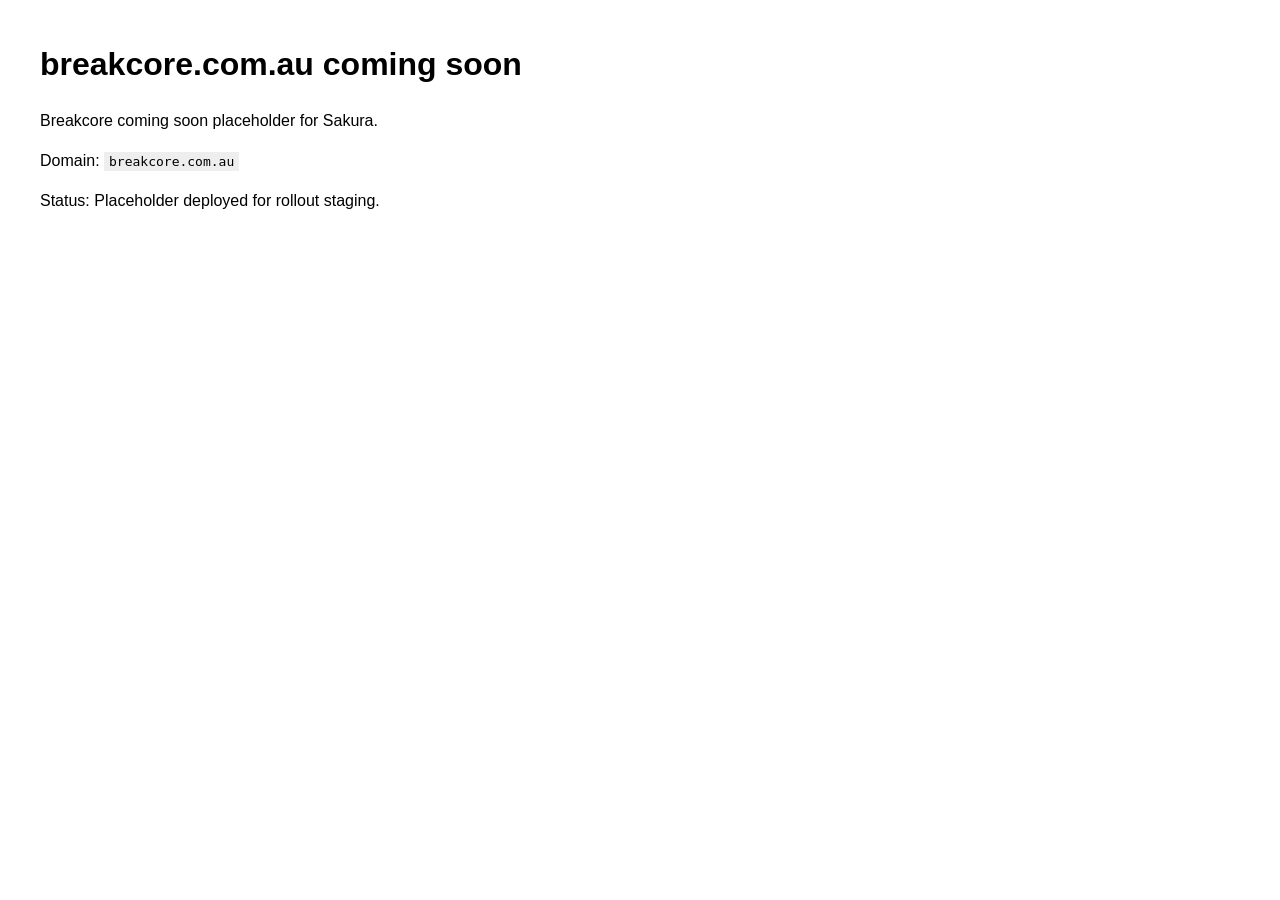
<file: index.html>
<!doctype html>
<html lang='en'>
<head>
  <meta charset='utf-8'>
  <meta name='viewport' content='width=device-width,initial-scale=1'>
  <title>
breakcore.com.au coming soon
</title>
  <style>body{font-family:Arial,sans-serif;margin:40px;max-width:760px;line-height:1.5}code{background:#eee;padding:2px 5px}</style>
</head>
<body>
  <h1>
breakcore.com.au coming soon
</h1>
  <p>
Breakcore coming soon placeholder for Sakura.
</p>
  <p>Domain: <code>
breakcore.com.au
</code></p>
  <p>Status: Placeholder deployed for rollout staging.</p>
</body>
</html>
</file>
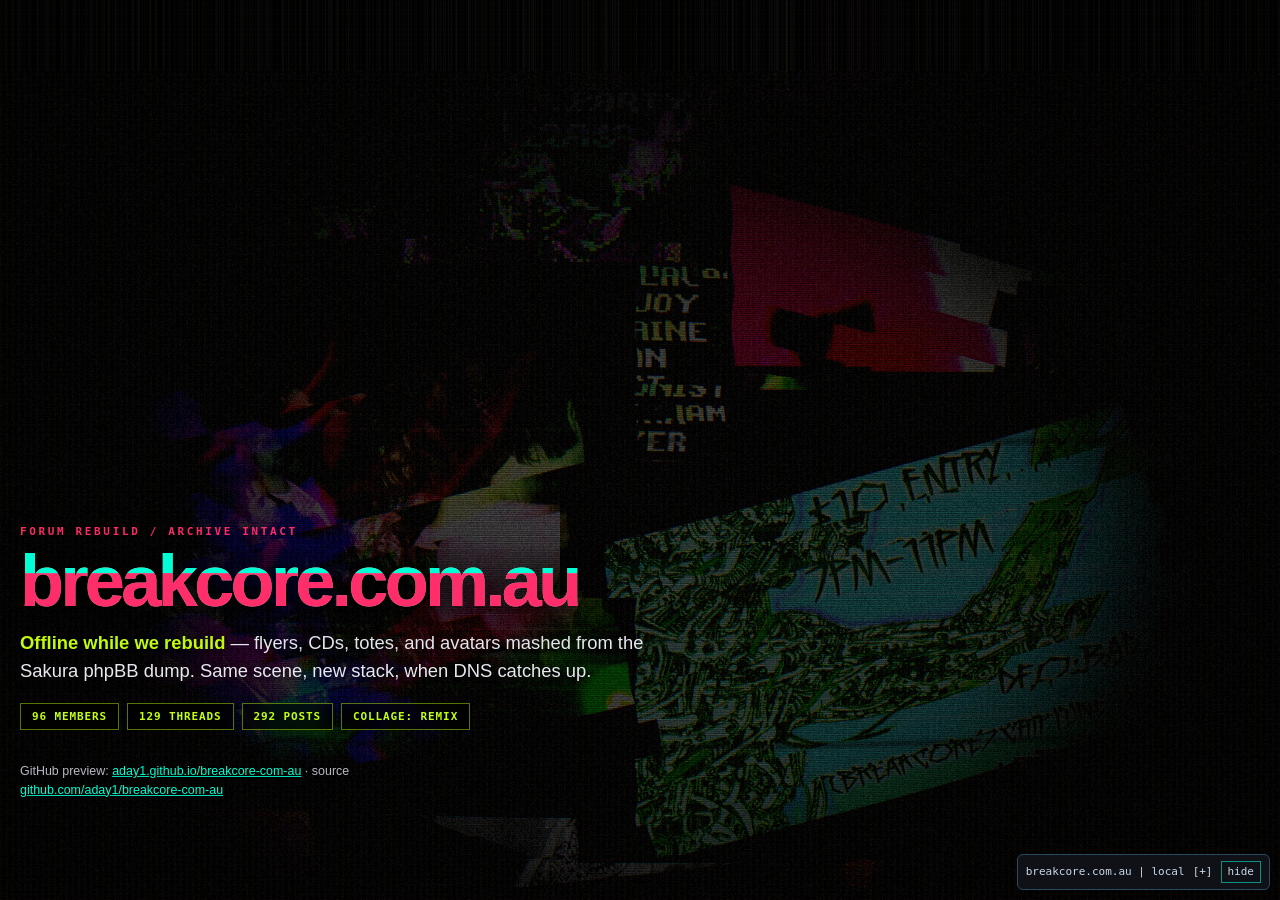
<file: public/index.html>
<!doctype html>
<html lang="en">
<head>
  <meta charset="utf-8">
  <meta name="viewport" content="width=device-width, initial-scale=1">
  <meta name="description" content="breakcore.com.au — forum offline for rebuild. Archive preserved.">
  <title>breakcore.com.au</title>
  <link rel="stylesheet" href="./style.css">
</head>
<body>
  <canvas id="breakcore-gl" aria-hidden="true"></canvas>
  <div class="collage-bg" aria-hidden="true"></div>
  <div class="shader-fx" aria-hidden="true"></div>
  <div class="scanlines" aria-hidden="true"></div>

  <main class="page">
    <p class="eyebrow">Forum rebuild / archive intact</p>
    <h1 class="title"><span class="glitch" data-text="breakcore.com.au">breakcore.com.au</span></h1>
    <p class="lede">
      <strong>Offline while we rebuild</strong> — flyers, CDs, totes, and avatars mashed from the Sakura phpBB dump.
      Same scene, new stack, when DNS catches up.
    </p>
    <ul class="stats">
      <li>96 members</li>
      <li>129 threads</li>
      <li>292 posts</li>
      <li id="collage-variant-label">collage: remix</li>
    </ul>
    <p class="footer-note">
      GitHub preview:
      <a href="https://aday1.github.io/breakcore-com-au/">aday1.github.io/breakcore-com-au</a>
      · source
      <a href="https://github.com/aday1/breakcore-com-au">github.com/aday1/breakcore-com-au</a>
    </p>
  </main>

  <div id="deployMetaDock" style="position:fixed;right:10px;bottom:10px;z-index:9999;max-width:min(420px,calc(100vw - 20px));font:11px/1.45 ui-monospace,Consolas,monospace;">
    <div id="deployMetaRestore" hidden style="margin-bottom:6px;text-align:right;">
      <button type="button" id="deployMetaShowBtn" style="font:inherit;cursor:pointer;padding:4px 10px;border:1px solid #00ffd5;background:rgba(0,0,0,.88);color:#c8d8e8;border-radius:3px;">build info</button>
    </div>
    <div id="deployMetaPanel" role="region" aria-label="Build metadata" style="border:1px solid #2a4a62;background:rgba(18,18,26,.92);color:#c8d8e8;border-radius:6px;">
      <div id="deployMetaBar" tabindex="0" role="button" aria-expanded="false" style="display:flex;align-items:center;justify-content:space-between;gap:8px;padding:6px 8px;cursor:pointer;">
        <span id="deployMetaSummary" style="flex:1;overflow:hidden;text-overflow:ellipsis;white-space:nowrap;">Loading...</span>
        <span id="deployMetaExpandGlyph">[+]</span>
        <button type="button" id="deployMetaHideBtn" style="font:inherit;cursor:pointer;padding:2px 6px;border:1px solid rgba(0,255,213,.55);background:transparent;color:#c8d8e8;">hide</button>
      </div>
      <div id="deployMetaDetail" hidden style="padding:10px 12px;padding-top:0;">
        <div id="deployMetaTitle" style="font-weight:700;margin:0 0 8px;font-size:11px;letter-spacing:.06em;text-transform:uppercase;">build info</div>
        <div id="deployMetaBody">Loading...</div>
        <button type="button" id="deployMetaCollapseBtn" style="margin-top:8px;font:inherit;cursor:pointer;padding:3px 8px;border:1px solid rgba(0,255,213,.55);background:transparent;color:#c8d8e8;">collapse</button>
      </div>
    </div>
  </div>
  <script>
    (function () {
      var META_URL = "./deploy-meta.json";
      var LS_KEY = "deployMetaDock:" + location.hostname;
      var bodyEl = document.getElementById("deployMetaBody");
      var summaryEl = document.getElementById("deployMetaSummary");
      var detailEl = document.getElementById("deployMetaDetail");
      var bar = document.getElementById("deployMetaBar");
      var expandGlyph = document.getElementById("deployMetaExpandGlyph");
      var restoreWrap = document.getElementById("deployMetaRestore");
      var panel = document.getElementById("deployMetaPanel");
      if (!bodyEl) return;
      function uiLoad() {
        try { var v = localStorage.getItem(LS_KEY); if (v === "hidden") return "hidden"; if (v === "expanded") return "expanded"; } catch (e) {}
        return "collapsed";
      }
      function uiSave(m) { try { localStorage.setItem(LS_KEY, m); } catch (e) {} }
      function syncUi(m) {
        if (m === "hidden") { restoreWrap.hidden = false; panel.hidden = true; return; }
        restoreWrap.hidden = true; panel.hidden = false;
        detailEl.hidden = m !== "expanded";
        bar.setAttribute("aria-expanded", m === "expanded");
        expandGlyph.textContent = m === "expanded" ? "[-]" : "[+]";
      }
      syncUi(uiLoad());
      bar.addEventListener("click", function (ev) {
        if (ev.target.closest("#deployMetaHideBtn")) return;
        syncUi(detailEl.hidden ? (uiSave("expanded"), "expanded") : (uiSave("collapsed"), "collapsed"));
      });
      document.getElementById("deployMetaHideBtn").addEventListener("click", function (ev) { ev.stopPropagation(); uiSave("hidden"); syncUi("hidden"); });
      document.getElementById("deployMetaShowBtn").addEventListener("click", function () { uiSave("collapsed"); syncUi("collapsed"); });
      document.getElementById("deployMetaCollapseBtn").addEventListener("click", function (ev) { ev.stopPropagation(); uiSave("collapsed"); syncUi("collapsed"); });
      function esc(s) { return String(s ?? "").replace(/&/g,"&amp;").replace(/</g,"&lt;").replace(/"/g,"&quot;"); }
      function fmt(iso) {
        if (!iso) return "(unknown)";
        try { return new Date(iso).toLocaleString(undefined, { dateStyle: "medium", timeStyle: "short" }); } catch (e) { return iso; }
      }
      fetch(META_URL, { cache: "no-store" }).then(function (r) { return r.json(); }).then(function (m) {
        summaryEl.textContent = [m.site, m.version || m.last_git_sha_short].filter(Boolean).join(" | ");
        bodyEl.innerHTML = "<div><strong>git:</strong> <a href=\"" + esc(m.last_git_url) + "\" target=\"_blank\" rel=\"noopener\">" + esc(m.version || m.last_git_sha_short) + "</a></div>"
          + "<div><strong>built:</strong> " + esc(fmt(m.last_build_at || m.build_date)) + "</div>";
      }).catch(function () { summaryEl.textContent = "build meta n/a"; bodyEl.textContent = "unavailable"; });
    })();
  </script>
  <script src="./shaders.js"></script>
  <script src="./preview-bar.js"></script>
</body>
</html>
</file>
<file: public/style.css>
*, *::before, *::after { box-sizing: border-box; }

:root {
  --bg: #050505;
  --ink: #f2f2f6;
  --mute: #b8b8c4;
  --acid: #c4ff0e;
  --hot: #ff2d6a;
  --cyan: #00ffd5;
}

html, body { height: 100%; margin: 0; }

body {
  background: var(--bg);
  color: var(--ink);
  font-family: "Segoe UI", Arial, sans-serif;
  line-height: 1.5;
  overflow-x: hidden;
  min-height: 100dvh;
}

.collage-bg {
  position: fixed;
  inset: 0;
  z-index: 0;
  background-color: #08080c;
  background-position: center center;
  background-size: cover;
  background-repeat: no-repeat;
  background-image: url("./assets/collages/remix-desktop.jpg");
  opacity: 0;
  pointer-events: none;
  transition: opacity 0.4s ease;
}

.collage-bg.visible {
  opacity: 1;
}

@media (orientation: portrait) and (max-width: 899px) {
  .collage-bg {
    background-image: url("./assets/collages/remix-mobile.jpg");
    background-position: center 38%;
  }
}

@media (min-width: 900px) {
  .collage-bg {
    background-image: url("./assets/collages/remix-desktop.jpg");
    background-position: center 40%;
  }
}

#breakcore-gl {
  position: fixed;
  inset: 0;
  z-index: 0;
  width: 100%;
  height: 100%;
  min-height: 100dvh;
  display: block;
  opacity: 0;
  transition: opacity 0.35s ease;
  pointer-events: none;
}

#breakcore-gl.ready {
  opacity: 1;
}

.collage-bg::after {
  content: "";
  position: absolute;
  inset: 0;
  z-index: 1;
  pointer-events: none;
  background:
    linear-gradient(180deg, rgba(5, 5, 8, 0.45) 0%, rgba(5, 5, 8, 0.68) 45%, rgba(5, 5, 8, 0.88) 100%),
    linear-gradient(90deg, rgba(5, 5, 8, 0.55) 0%, transparent 55%);
}

.scanlines {
  pointer-events: none;
  position: fixed;
  inset: 0;
  z-index: 1;
  mix-blend-mode: overlay;
  opacity: 0.55;
  background: repeating-linear-gradient(
    0deg,
    transparent,
    transparent 1px,
    rgba(0, 0, 0, 0.28) 1px,
    rgba(0, 0, 0, 0.28) 3px
  );
}

.shader-fx {
  pointer-events: none;
  position: fixed;
  inset: 0;
  z-index: 1;
  opacity: 0.35;
  mix-blend-mode: screen;
  background:
    repeating-linear-gradient(
      90deg,
      rgba(196, 255, 14, 0.04) 0 2px,
      transparent 2px 6px
    ),
    repeating-linear-gradient(
      0deg,
      rgba(255, 45, 106, 0.05) 0 1px,
      transparent 1px 5px
    );
  animation: shader-jitter 0.12s steps(2) infinite;
}

@keyframes shader-jitter {
  0% { transform: translate(0, 0); filter: hue-rotate(0deg); }
  50% { transform: translate(-1px, 1px); filter: hue-rotate(8deg); }
  100% { transform: translate(1px, -1px); filter: hue-rotate(-6deg); }
}

@media (prefers-reduced-motion: reduce) {
  .shader-fx { animation: none; opacity: 0.15; }
  .title .glitch::before,
  .title .glitch::after { animation: none; }
}

.page {
  position: relative;
  z-index: 3;
  min-height: 100dvh;
  display: flex;
  flex-direction: column;
  justify-content: flex-end;
  padding: max(24px, env(safe-area-inset-top)) 20px max(88px, calc(72px + env(safe-area-inset-bottom))) 20px;
  max-width: 920px;
}

@media (max-width: 899px) {
  .page {
    padding-left: max(16px, env(safe-area-inset-left));
    padding-right: max(16px, env(safe-area-inset-right));
  }

  .title {
    font-size: clamp(2rem, 12vw, 3rem);
    line-height: 0.95;
  }

  .shader-fx {
    opacity: 0.22;
  }

  .scanlines {
    opacity: 0.4;
  }

  #deployMetaDock {
    left: 10px !important;
    right: 10px !important;
    max-width: none !important;
  }
}

.eyebrow {
  font: 700 11px/1.2 ui-monospace, Consolas, monospace;
  letter-spacing: 0.24em;
  text-transform: uppercase;
  color: var(--hot);
  margin: 0 0 10px;
}

.title {
  font-size: clamp(2.4rem, 9vw, 4.5rem);
  font-weight: 900;
  letter-spacing: -0.05em;
  line-height: 0.9;
  margin: 0 0 16px;
  text-transform: lowercase;
  text-shadow: 0 0 40px rgba(0, 0, 0, 0.8);
}

.title .glitch {
  position: relative;
  display: inline-block;
}

.title .glitch::before,
.title .glitch::after {
  content: attr(data-text);
  position: absolute;
  top: 0;
  left: 0;
  width: 100%;
}

.title .glitch::before {
  color: var(--cyan);
  animation: glitch-a 2.6s infinite linear alternate-reverse;
  clip-path: inset(0 0 62% 0);
}

.title .glitch::after {
  color: var(--hot);
  animation: glitch-b 2.1s infinite linear alternate-reverse;
  clip-path: inset(38% 0 0 0);
}

@keyframes glitch-a {
  0% { transform: translate(0); }
  33% { transform: translate(-3px, 1px); }
  66% { transform: translate(2px, -1px); }
  100% { transform: translate(-1px, 0); }
}

@keyframes glitch-b {
  0% { transform: translate(0); }
  40% { transform: translate(3px, 0); }
  80% { transform: translate(-2px, 1px); }
  100% { transform: translate(1px, -1px); }
}

.lede {
  font-size: clamp(1rem, 2.5vw, 1.15rem);
  max-width: 36em;
  margin: 0 0 18px;
  color: #e8e8f0;
  text-shadow: 0 1px 12px rgba(0, 0, 0, 0.9);
}

.lede strong { color: var(--acid); }

.stats {
  display: flex;
  flex-wrap: wrap;
  gap: 8px;
  margin: 0 0 20px;
  padding: 0;
  list-style: none;
}

.stats li {
  font: 600 11px/1 ui-monospace, Consolas, monospace;
  letter-spacing: 0.08em;
  text-transform: uppercase;
  padding: 7px 11px;
  border: 1px solid rgba(196, 255, 14, 0.45);
  background: rgba(0, 0, 0, 0.55);
  backdrop-filter: blur(4px);
  color: var(--acid);
}

.footer-note {
  font-size: 0.78rem;
  color: var(--mute);
  max-width: 32em;
  text-shadow: 0 1px 8px rgba(0, 0, 0, 0.9);
}

.footer-note a { color: var(--cyan); }

.gh-preview-bar {
  font: 600 11px/1.35 ui-monospace, Consolas, monospace;
  letter-spacing: 0.06em;
  text-transform: uppercase;
  margin: 0 0 18px;
  padding: 10px 12px;
  border: 1px solid rgba(0, 255, 213, 0.55);
  background: rgba(0, 0, 0, 0.72);
  color: var(--cyan);
  max-width: 36em;
}

.beta .collage-bg::after {
  background:
    linear-gradient(180deg, rgba(20, 0, 12, 0.5) 0%, rgba(5, 5, 8, 0.85) 100%),
    linear-gradient(90deg, rgba(40, 0, 20, 0.5) 0%, transparent 60%);
}

.beta-badge {
  display: inline-block;
  font: 700 10px/1 ui-monospace, Consolas, monospace;
  letter-spacing: 0.18em;
  text-transform: uppercase;
  padding: 6px 10px;
  margin-bottom: 12px;
  background: var(--hot);
  color: #050505;
}
</file>
